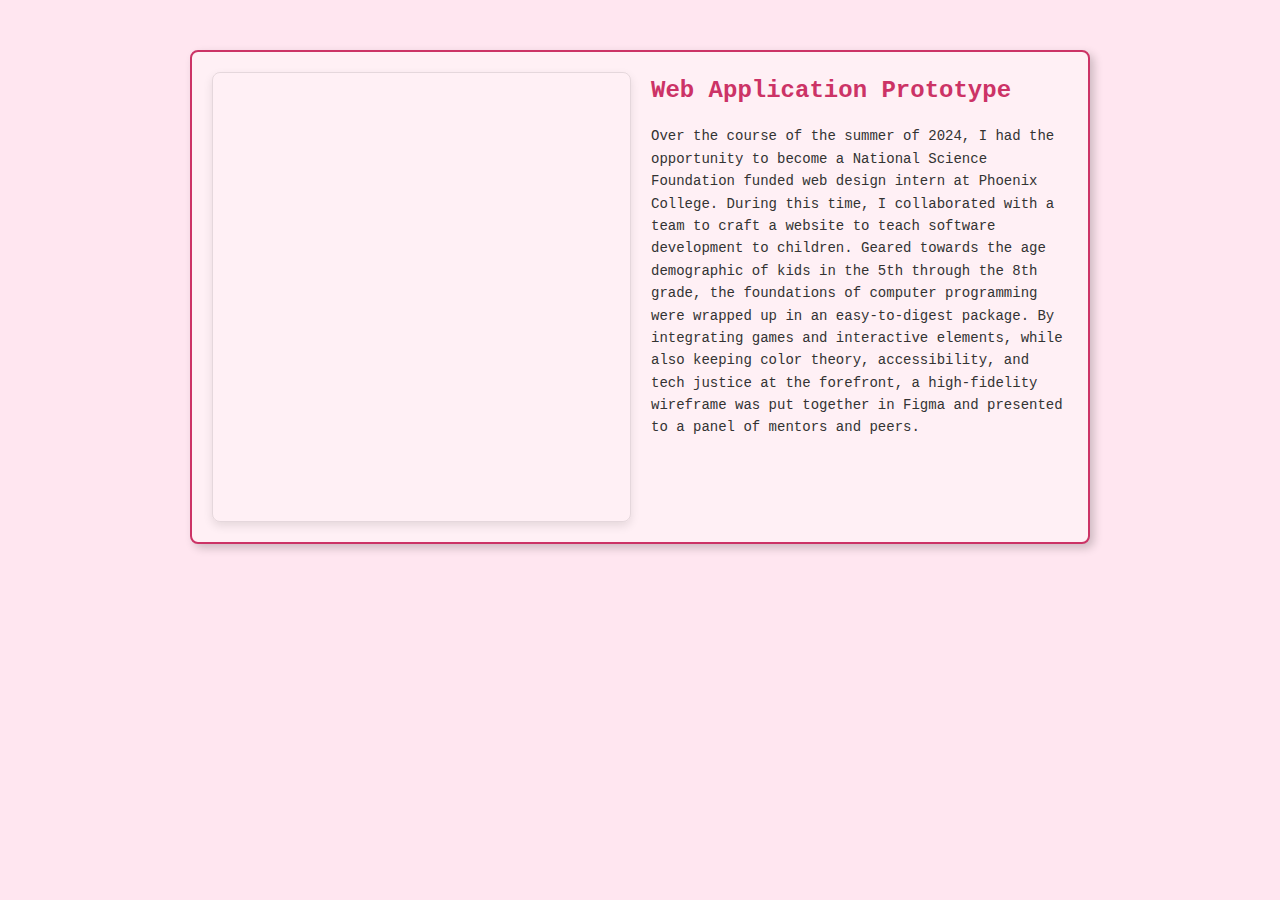
<file: 5-8site.html>
<!DOCTYPE html>
<html lang="en">
  <head>
    <meta charset="UTF-8" />
    <meta name="viewport" content="width=device-width, initial-scale=1.0" />
    <link rel="stylesheet" href="style.css" />
    <style>
      .content-container {
        display: flex;
        flex-direction: row;
        align-items: flex-start;
        justify-content: center;
        padding: 20px;
        background-color: var(--window-bg);
        border: 2px solid var(--window-border);
        border-radius: 8px;
        box-shadow: 4px 4px 10px rgba(0, 0, 0, 0.2);
        max-width: 900px;
        margin: 50px auto;
        gap: 20px; /* Space between the wireframe and the blurb */
      }

      .content-container .blurb {
        flex: 1;
        text-align: left;
        font-size: 14px;
        color: #333;
        line-height: 1.6;
      }

      .content-container iframe {
        flex: 1;
        border: 1px solid rgba(0, 0, 0, 0.1);
        border-radius: 8px;
        box-shadow: 0 4px 10px rgba(0, 0, 0, 0.1);
      }

      .content-container h1 {
        font-size: 24px;
        color: var(--pink-dark);
        margin-bottom: 15px;
      }
    </style>
  </head>
  <body>
    <div class="content-container">
      <iframe
        width="400"
        height="450"
        src="https://embed.figma.com/proto/XsEu6tSzA2RTbkmUt1dO8k/Personalized-pages?node-id=59-13&p=f&scaling=min-zoom&content-scaling=fixed&page-id=58%3A16&embed-host=share"
        allowfullscreen
      ></iframe>
      <div class="blurb">
        <h1>Web Application Prototype</h1>
        <p>
          Over the course of the summer of 2024, I had the opportunity to become
          a National Science Foundation funded web design intern at Phoenix
          College. During this time, I collaborated with a team to craft a
          website to teach software development to children. Geared towards the
          age demographic of kids in the 5th through the 8th grade, the
          foundations of computer programming were wrapped up in an
          easy-to-digest package. By integrating games and interactive elements,
          while also keeping color theory, accessibility, and tech justice at
          the forefront, a high-fidelity wireframe was put together in Figma and
          presented to a panel of mentors and peers.
        </p>
      </div>
    </div>
  </body>
</html>
</file>
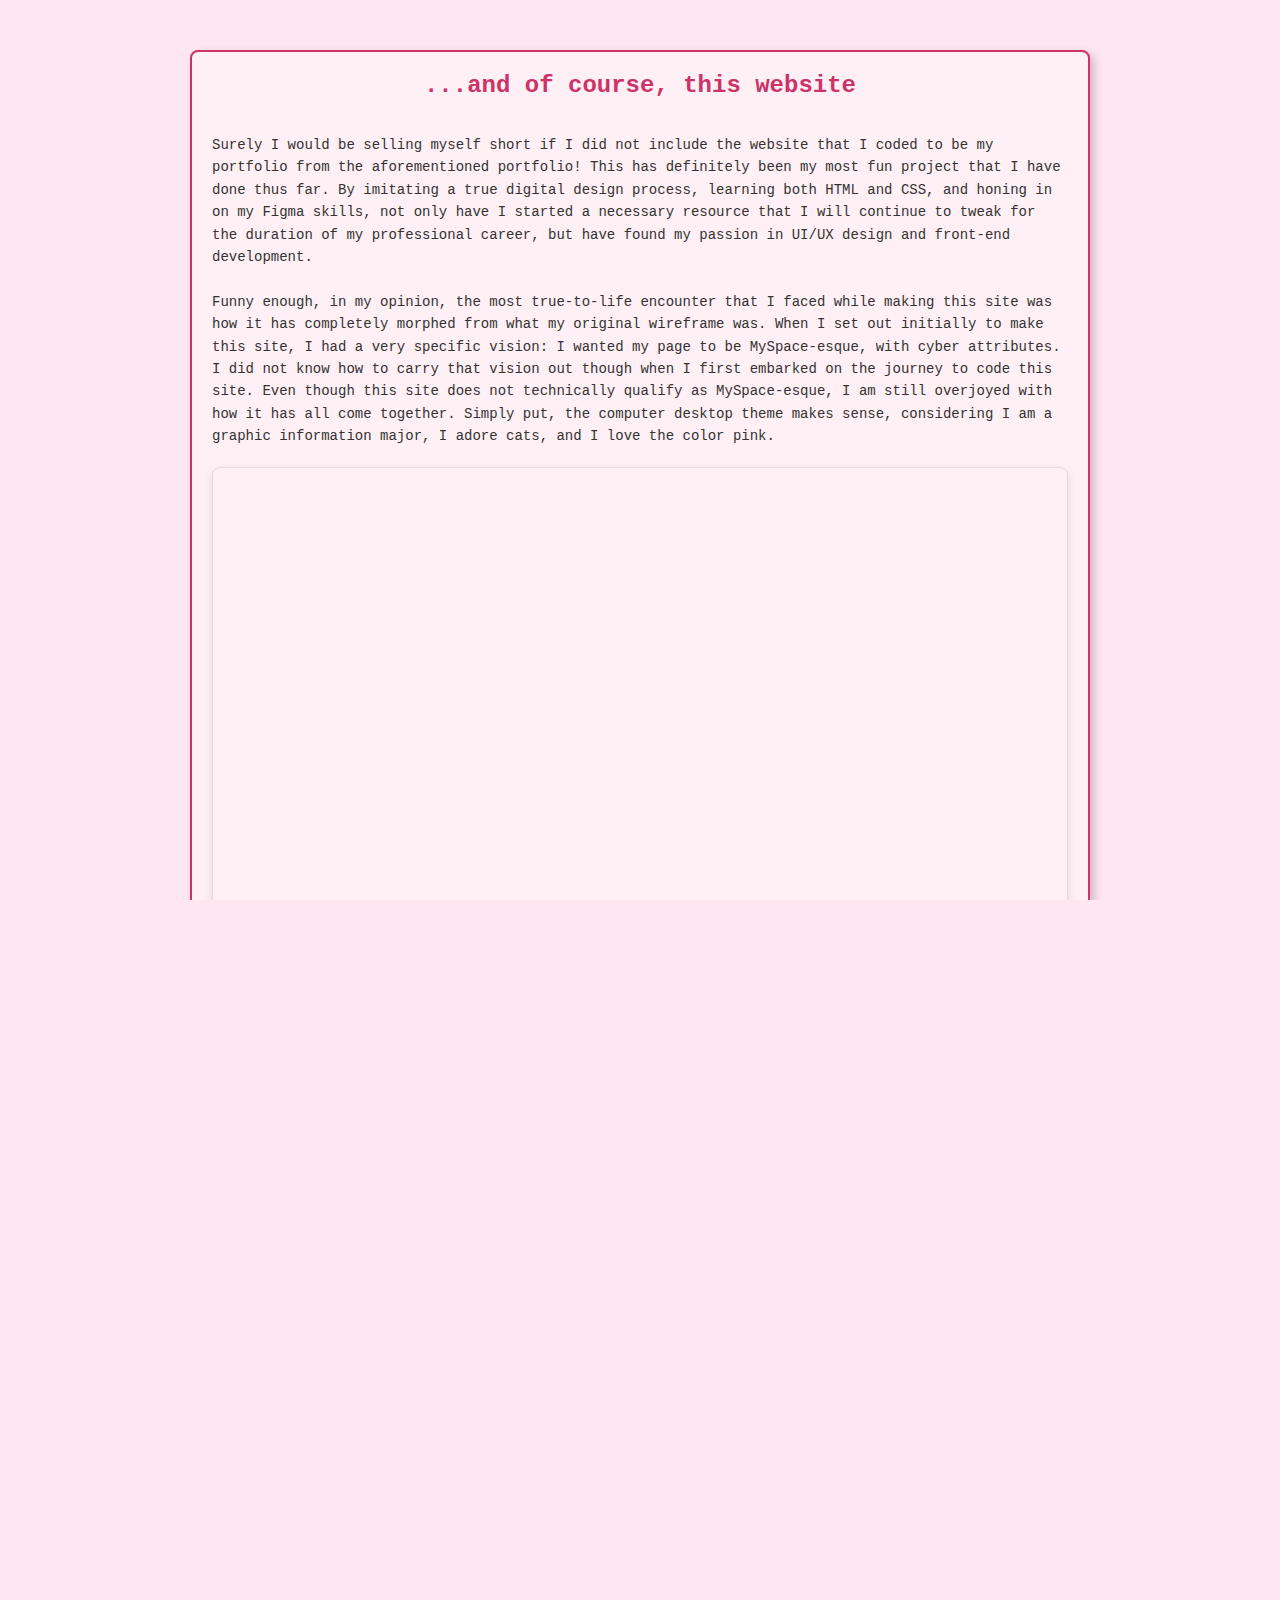
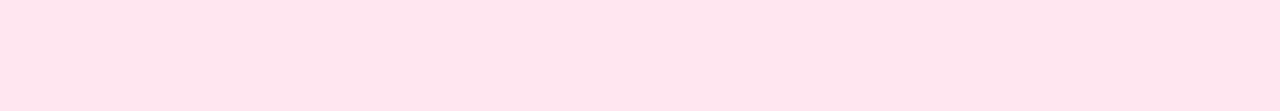
<file: portfolioSite.html>
<!DOCTYPE html>
<html lang="en">
  <head>
    <meta charset="UTF-8" />
    <meta name="viewport" content="width=device-width, initial-scale=1.0" />
    <link rel="stylesheet" href="style.css" />
    <style>
      .content-container {
        display: flex;
        flex-direction: column;
        align-items: center;
        justify-content: center;
        padding: 20px;
        background-color: var(--window-bg);
        border: 2px solid var(--window-border);
        border-radius: 8px;
        box-shadow: 4px 4px 10px rgba(0, 0, 0, 0.2);
        max-width: 900px;
        margin: 50px auto;
        gap: 20px;
      }

      .content-container h1 {
        font-size: 24px;
        color: var(--pink-dark);
        margin-bottom: 15px;
        text-align: left;
      }

      .content-container .blurb {
        font-size: 14px;
        color: #333;
        line-height: 1.6;
        text-align: left;
      }

      .content-container iframe {
        width: 100%;
        height: 450px;
        border: 1px solid rgba(0, 0, 0, 0.1);
        border-radius: 8px;
        box-shadow: 0 4px 10px rgba(0, 0, 0, 0.1);
      }

      .carousel {
        display: flex;
        overflow-x: auto;
        gap: 10px;
        margin: 20px 0;
      }

      .carousel img {
        max-width: 100%;
        border-radius: 8px;
        box-shadow: 0 2px 4px rgba(0, 0, 0, 0.1);
      }

      .carousel-arrow {
        background-color: var(--window-bg);
        border: none;
        color: var(--pink-dark);
        font-size: 24px;
        cursor: pointer;
      }

      .carousel-images {
        display: flex;
        gap: 10px;
      }

      .fullscreen-modal {
        display: none;
        position: fixed;
        top: 0;
        left: 0;
        width: 100%;
        height: 100%;
        background-color: rgba(0, 0, 0, 0.8);
        justify-content: center;
        align-items: center;
      }

      .fullscreen-modal img {
        max-width: 90%;
        max-height: 90%;
        border-radius: 8px;
      }
    </style>
    <script>
      function openFullscreen(img) {
        const modal = document.getElementById("fullscreenModal");
        const fullscreenImage = document.getElementById("fullscreenImage");
        fullscreenImage.src = img.src;
        modal.style.display = "flex";
      }

      function closeFullscreen() {
        const modal = document.getElementById("fullscreenModal");
        modal.style.display = "none";
      }

      function prevImage() {
        // Add logic to show previous image
      }

      function nextImage() {
        // Add logic to show next image
      }
    </script>
  </head>
  <body>
    <div class="content-container">
      <h1>...and of course, this website</h1>
      <div class="blurb">
        Surely I would be selling myself short if I did not include the website
        that I coded to be my portfolio from the aforementioned portfolio! This
        has definitely been my most fun project that I have done thus far. By
        imitating a true digital design process, learning both HTML and CSS, and
        honing in on my Figma skills, not only have I started a necessary
        resource that I will continue to tweak for the duration of my
        professional career, but have found my passion in UI/UX design and
        front-end development.

        <br /><br />

        Funny enough, in my opinion, the most true-to-life encounter that I
        faced while making this site was how it has completely morphed from what
        my original wireframe was. When I set out initially to make this site, I
        had a very specific vision: I wanted my page to be MySpace-esque, with
        cyber attributes. I did not know how to carry that vision out though
        when I first embarked on the journey to code this site. Even though this
        site does not technically qualify as MySpace-esque, I am still overjoyed
        with how it has all come together. Simply put, the computer desktop
        theme makes sense, considering I am a graphic information major, I adore
        cats, and I love the color pink.
      </div>
      <iframe
        style="border: 1px solid rgba(0, 0, 0, 0.1)"
        width="800"
        height="450"
        src="https://embed.figma.com/design/a4fPSRIwMphO6p425TzZ0P/portfolio-wireframe?node-id=0-1&embed-host=share"
        allowfullscreen
      ></iframe>
      <div class="carousel">
        <button class="carousel-arrow left" onclick="prevImage()">
          &#10094;
        </button>
        <div class="carousel-images">
          <img
            src="images/port-ss1.jpg"
            alt="Image 1"
            onclick="openFullscreen(this)"
          />
          <img
            src="images/port-ss2-3.jpg"
            alt="Image 2"
            onclick="openFullscreen(this)"
          />
          <img
            src="images/port-ss3-7.jpg"
            alt="Image 3"
            onclick="openFullscreen(this)"
          />
        </div>
        <button class="carousel-arrow right" onclick="nextImage()">
          &#10095;
        </button>
      </div>
      <!-- Fullscreen Modal -->
      <div
        id="fullscreenModal"
        class="fullscreen-modal"
        onclick="closeFullscreen()"
      >
        <img id="fullscreenImage" />
      </div>
    </div>
  </body>
</html>
</file>
<file: style.css>
/* === Base Variables === */
:root {
  --pink-light: #ffccdd;
  --pink-dark: #cc3366;
  --desktop-bg: #ffe6f0;
  --window-bg: #fff0f5;
  --window-border: #cc3366;
  --taskbar-bg: #cc3366;
  --icon-bg: #ffe6f0;
  --icon-hover: #ff99bb;
  --font-main: "Courier New", Courier, monospace;
}

/* === Global Reset & Base === */
* {
  margin: 0;
  padding: 0;
  box-sizing: border-box;
  font-family: var(--font-main);
}

body,
html {
  height: 100%;
  width: 100%;
  background-color: var(--desktop-bg);
  overflow: hidden;
}

body.no-select {
  user-select: none;
  cursor: default;
}

/* === Desktop === */
.desktop {
  position: relative;
  width: 100%;
  height: 100%;
  background-color: var(--desktop-bg);
  background-image: linear-gradient(
    135deg,
    var(--pink-light) 0%,
    var(--desktop-bg) 100%
  );
}

/* === Icons === */
.icon {
  position: absolute;
  width: 100px; /* Increase the width of the icon container */
  height: 100px; /* Increase the height of the icon container */
  display: flex;
  flex-direction: column;
  align-items: center;
  justify-content: center;
  cursor: pointer;
  color: var(--pink-dark);
  font-size: 14px;
}

.icon img {
  width: 64px; /* Increase the size of the icon image */
  height: 64px; /* Match the width for a square icon */
  margin-bottom: 8px; /* Add spacing between the image and text */
  background-color: var(--icon-bg);
  padding: 5px;
  border-radius: 8px;
  transition: background-color 0.3s;
}

.icon div {
  font-size: 16px; /* Increase the font size of the text */
  text-align: center;
}

.icon:hover img {
  background-color: var(--icon-hover);
}

/* === Windows === */
.window {
  position: absolute;
  background-color: var(--window-bg);
  border: 2px solid var(--window-border);
  border-radius: 8px;
  box-shadow: 4px 4px 10px rgba(0, 0, 0, 0.2);
  overflow: hidden;
  z-index: 999;
  width: 400px;
  height: 400px;
}

.window-header {
  background-color: var(--pink-dark);
  color: white;
  padding: 10px;
  cursor: move;
  font-weight: bold;
  display: flex;
  justify-content: space-between;
  align-items: center;
}

.window-controls {
  display: flex;
  gap: 5px;
}

.window-controls button {
  background-color: var(--pink-light);
  color: var(--pink-dark);
  border: none;
  padding: 4px 8px;
  border-radius: 4px;
  cursor: pointer;
  font-size: 12px;
}

.window-controls button:hover {
  background-color: var(--icon-hover);
}

.window-content {
  overflow: auto;
  max-height: 100%;
  padding: 10px;
  box-sizing: border-box;
  color: #333;
}

/* Resize Handles */
.resize-handle {
  position: absolute;
  background: transparent;
  z-index: 10;
}

.resize-n {
  top: 0;
  left: 0;
  right: 0;
  height: 5px;
  cursor: n-resize;
}

.resize-e {
  top: 0;
  right: 0;
  bottom: 0;
  width: 5px;
  cursor: e-resize;
}

.resize-s {
  bottom: 0;
  left: 0;
  right: 0;
  height: 5px;
  cursor: s-resize;
}

.resize-w {
  top: 0;
  left: 0;
  bottom: 0;
  width: 5px;
  cursor: w-resize;
}

.resize-ne {
  top: 0;
  right: 0;
  width: 10px;
  height: 10px;
  cursor: ne-resize;
}

.resize-nw {
  top: 0;
  left: 0;
  width: 10px;
  height: 10px;
  cursor: nw-resize;
}

.resize-se {
  bottom: 0;
  right: 0;
  width: 10px;
  height: 10px;
  cursor: se-resize;
}

.resize-sw {
  bottom: 0;
  left: 0;
  width: 10px;
  height: 10px;
  cursor: sw-resize;
}

/* === File Explorer === */
.file-explorer {
  display: flex;
  flex-direction: column;
  gap: 10px;
  padding: 10px;
  background-color: var(--window-bg);
  height: calc(100% - 50px);
  overflow-y: auto;
}

.file-row {
  display: flex;
  align-items: center;
  gap: 10px;
  background-color: var(--icon-bg);
  padding: 8px 12px;
  border-radius: 6px;
  cursor: pointer;
  transition: background-color 0.3s ease;
}

.file-row:hover {
  background-color: var(--icon-hover);
}

.file-row img {
  width: 24px;
  height: 24px;
}

.file-row span {
  font-size: 14px;
  color: var(--pink-dark);
}

/* === Taskbar === */
.taskbar {
  position: absolute;
  bottom: 0;
  width: 100%;
  height: 40px;
  background-color: var(--taskbar-bg);
  display: flex;
  align-items: center;
  padding: 0 10px;
  color: white;
  font-size: 14px;
  z-index: 1000;
}

.taskbar .start-button {
  background-color: var(--pink-light);
  color: var(--pink-dark);
  border: none;
  padding: 6px 12px;
  border-radius: 4px;
  margin-left: auto;
  font-weight: bold;
  cursor: pointer;
}

.taskbar .start-button:hover {
  background-color: var(--icon-hover);
}

.taskbar .taskbar-button {
  background-color: var(--pink-light);
  color: var(--pink-dark);
  border: none;
  padding: 6px 12px;
  border-radius: 4px;
  margin-left: 10px;
  font-weight: bold;
  text-decoration: none;
  display: inline-flex;
  align-items: center;
  justify-content: center;
  cursor: pointer;
}

.taskbar .taskbar-button:hover {
  background-color: var(--icon-hover);
}

.taskbar-icon {
  width: 20px;
  height: 20px;
  vertical-align: middle;
}

/* === Tally Button === */
.tally-button {
  background-color: var(--pink-light);
  color: var(--pink-dark);
  border: 2px solid var(--pink-dark);
  border-radius: 8px;
  padding: 10px 20px;
  font-size: 16px;
  font-family: var(--font-main);
  cursor: pointer;
  transition: background-color 0.3s, color 0.3s;
}

.tally-button:hover {
  background-color: var(--pink-dark);
  color: #fff;
}

/* === Carousel === */
.carousel {
  display: flex;
  align-items: center;
  justify-content: center;
  position: relative;
  gap: 10px;
  margin: 20px 0;
  overflow: hidden;
  max-width: 100%;
}

.carousel-images {
  display: flex;
  transition: transform 0.5s ease-in-out;
  gap: 10px;
}

.carousel img {
  max-width: 100%;
  border-radius: 8px;
  box-shadow: 0 2px 4px rgba(0, 0, 0, 0.1);
  cursor: pointer;
}

.carousel-arrow {
  background-color: rgba(0, 0, 0, 0.5);
  color: white;
  border: none;
  padding: 10px;
  border-radius: 50%;
  cursor: pointer;
  position: absolute;
  top: 50%;
  transform: translateY(-50%);
  z-index: 10;
}

.carousel-arrow.left {
  left: 10px;
}

.carousel-arrow.right {
  right: 10px;
}

.carousel-arrow:hover {
  background-color: rgba(0, 0, 0, 0.8);
}

/* Fullscreen Modal */
.fullscreen-modal {
  display: none;
  position: fixed;
  top: 0;
  left: 0;
  width: 100%;
  height: calc(100% - 40px); /* Avoid overlapping the taskbar */
  background-color: rgba(0, 0, 0, 0.9);
  justify-content: center;
  align-items: center;
  z-index: 1000;
}

.fullscreen-modal img {
  max-width: 90%;
  max-height: 90%;
  border-radius: 8px;
  box-shadow: 0 4px 10px rgba(0, 0, 0, 0.5);
}

/* === Text Overlay === */
.text-overlay {
  position: absolute; /* Position it over the background */
  top: 65%; /* Center vertically */
  left: 75%; /* Center horizontally */
  transform: translate(-50%, -50%); /* Adjust for centering */
  text-align: center; /* Center the text */
  color: rgba(98, 79, 79, 0.336); /* White text with transparency */
  font-family: "Courier New", Courier, monospace; /* Monospace font for ASCII art */
  font-size: 2vw; /* Scale font size relative to the viewport width */
  line-height: 1.2; /* Adjust line spacing for better readability */
  z-index: 10; /* Ensure it appears above the background */
  pointer-events: none; /* Prevent interaction with the overlay */
  white-space: pre-wrap; /* Preserve the formatting of the ASCII art */
  width: 50%; /* Set the width to 2/3 of the screen */
  height: auto; /* Allow height to adjust based on content */
}

/* === Popup Windows === */
.winpopup {
  position: absolute;
  background-color: var(--window-bg);
  border: 2px solid var(--window-border);
  border-radius: 8px;
  box-shadow: 4px 4px 10px rgba(0, 0, 0, 0.2);
  overflow: hidden;
  z-index: 999;
  width: 400px;
  height: 400px;
}

.winpopup-header {
  background-color: var(--pink-dark);
  color: white;
  padding: 10px;
  cursor: move;
  font-weight: bold;
  display: flex;
  justify-content: space-between;
  align-items: center;
}

.winpopup-controls {
  display: flex;
  gap: 5px;
}

.winpopup-controls button {
  background-color: var(--pink-light);
  color: var(--pink-dark);
  border: none;
  padding: 4px 8px;
  border-radius: 4px;
  cursor: pointer;
  font-size: 12px;
}

.winpopup-controls button:hover {
  background-color: var(--icon-hover);
}

.winpopup-content {
  display: flex; /* Use flexbox for centering */
  justify-content: center; /* Center horizontally */
  align-items: center; /* Center vertically */
  overflow: auto;
  max-height: 100%;
  padding: 10px;
  box-sizing: border-box;
  color: #333;
}

/* Style for images in popup windows */
.popup-image {
  max-width: 100%; /* Shrink the image to fit the width of the popup */
  max-height: 100%; /* Shrink the image to fit the height of the popup */
  object-fit: scale-down; /* Ensure the image maintains its aspect ratio */
  display: block; /* Ensure the image is treated as a block element */
  margin: 10px auto; /* Add horizontal centering and vertical spacing */
  padding: 20px 10px; /* Add padding: 20px for top/bottom, 10px for left/right */
  box-sizing: border-box; /* Include padding in the element's total size */
}
</file>
